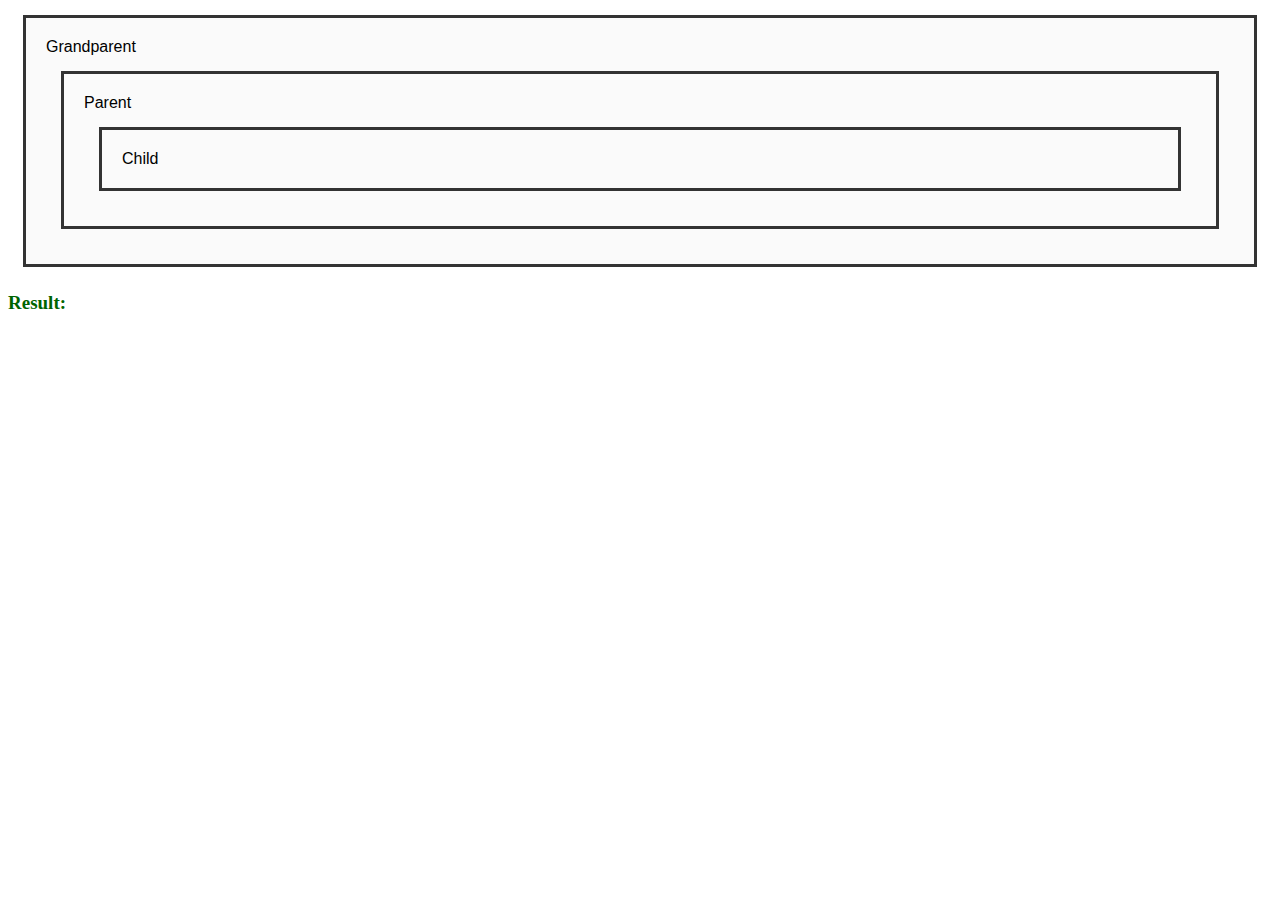
<file: Assignment-4/index.html>
<!DOCTYPE html>
<html lang="en">
<head>
    <meta charset="UTF-8" />
    <meta name="viewport" content="width=device-width, initial-scale=1.0"/>
    <title>Document</title>
    <style>
        .box1, .box2, .box3 {
            padding: 20px;
            border: 3px solid #333;
            margin: 15px;
            background-color: #fafafa;
            font-family: Arial, sans-serif;
            cursor: pointer;
        }
        .display {
            margin-top: 25px;
            font-size: 19px;
            font-weight: bold;
            color: #006400;
        }
    </style>
</head>
<body>

    <div class="box1">Grandparent
        <div class="box2">Parent
            <div class="box3">Child</div>
        </div>
    </div>

    <div class="display">Result: </div>

    <script src="script.js"></script>
</body>
</html>
</file>
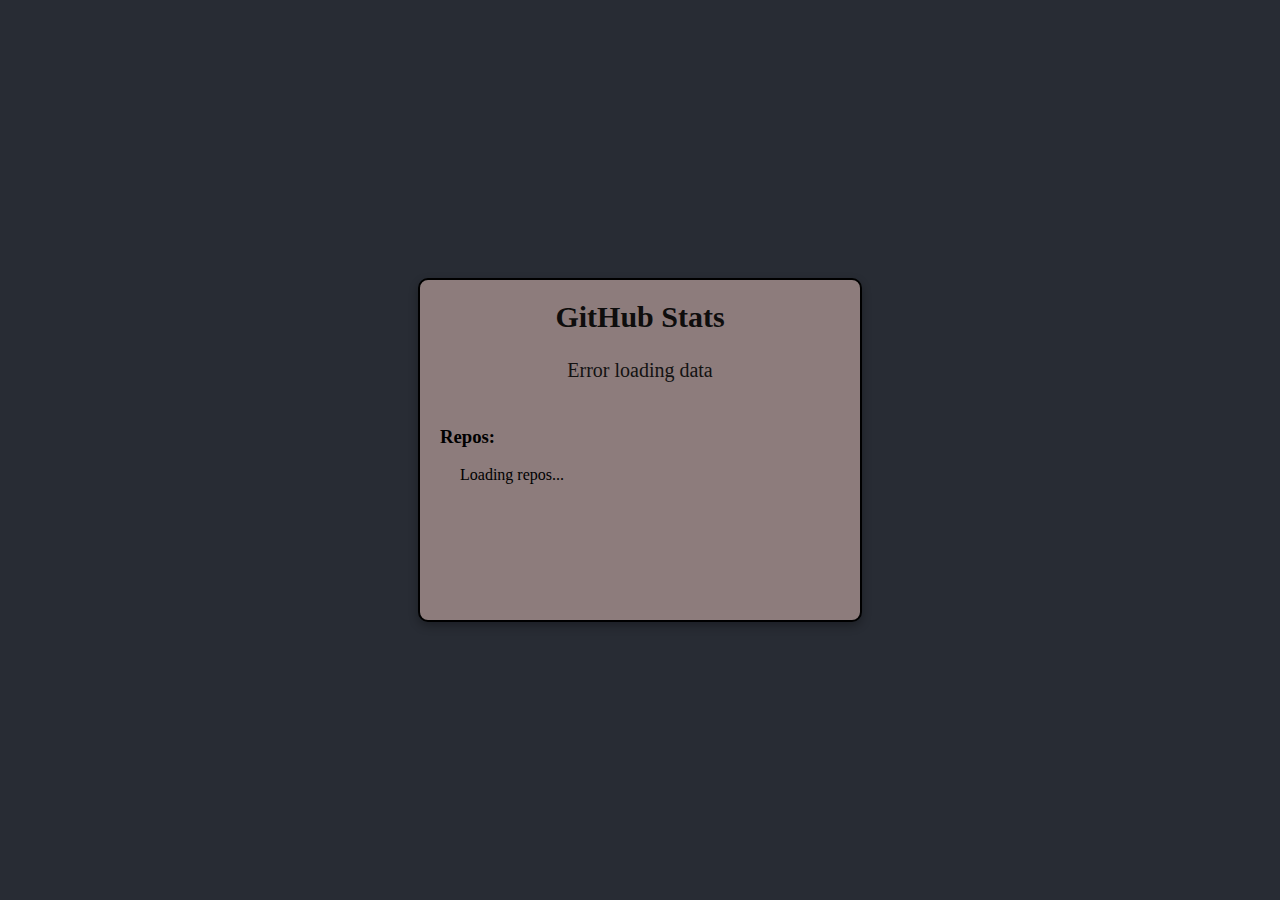
<file: GitHub_API_Project/index.html>
<!DOCTYPE html>
<html lang="en">
<head>
    <meta charset="UTF-8" />
    <meta name="viewport" content="width=device-width, initial-scale=1.0"/>
    <title>GitHub Stats</title>
    <link rel="stylesheet" href="style.css">
</head>
<body>
<div class="main-box">
    <h1 class="heading">GitHub Stats</h1>
    <div class="name">
        <p id="name">Loading...</p>
        <p id="repos"></p>
    </div>
    <div class="some-repos">
        <h3>Repos:</h3>
        <ul id="repo">Loading repos...</ul>
    </div>
</div>

    <script src="script.js"></script>
</body>
</html>
</file>
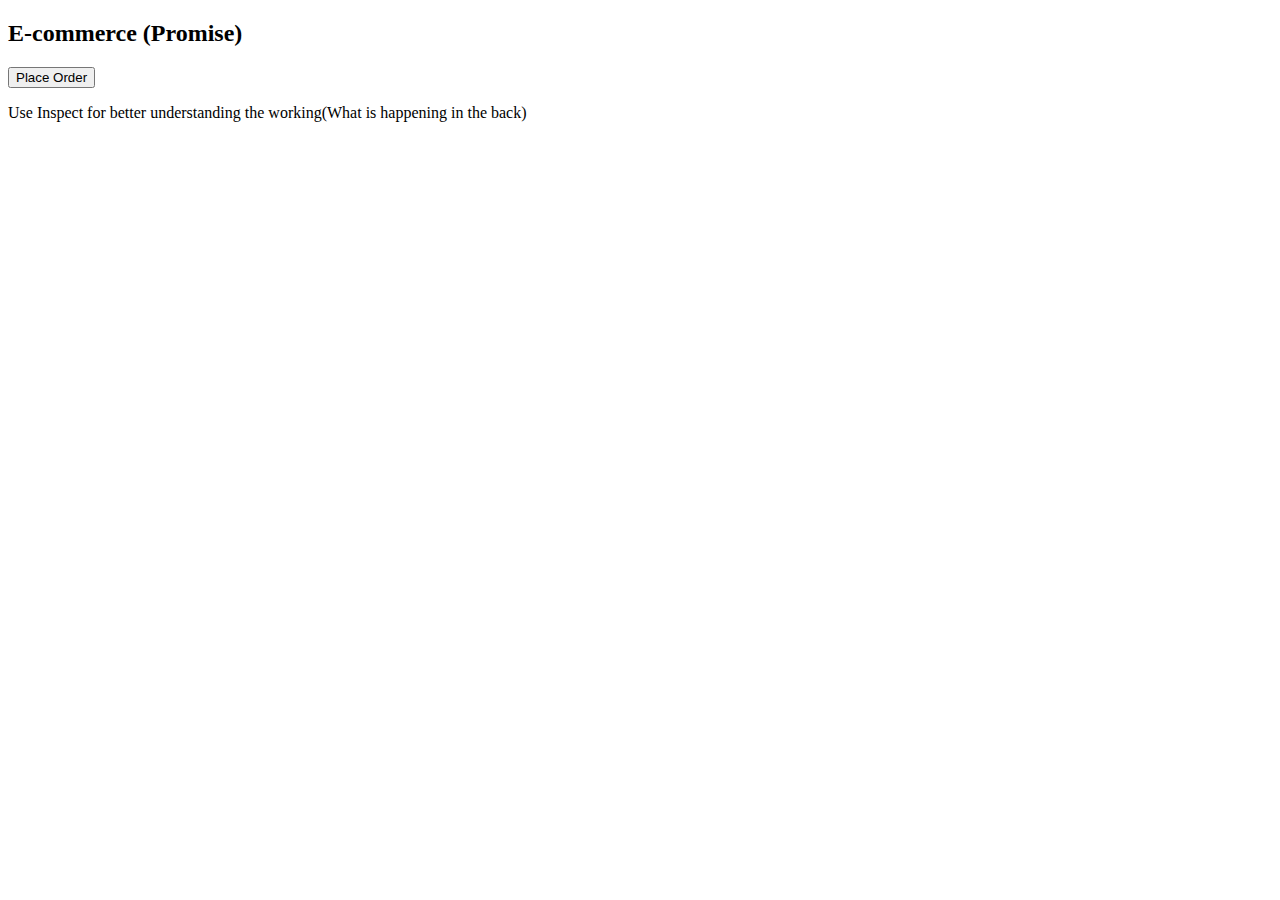
<file: Assignment-3/E-Commerce/index.html>
<!DOCTYPE html>
<html lang="en">
<head>
    <meta charset="UTF-8" />
    <meta name="viewport" content="width=device-width, initial-scale=1.0"/>
    <title>E-commerce Platform - Promise</title>
</head>
<body>

    <h2>E-commerce (Promise)</h2>
    <button onclick="startOrder()">Place Order</button>

    <p class="status"></p>
    <p>Use Inspect for better understanding the working(What is happening in the back)</p>
    <script src="script.js"></script>

</body>
</html>
</file>
<file: GitHub_API_Project/style.css>
body {
    /* color: black; */
    display: flex;
    justify-content: center;
    align-items: center;
    height: 100vh;
    background: #282c34;
    margin: 0;
}

.main-box {
    /* color: black; */
    display: flex;
    flex-direction: column;
    align-items: center;
    justify-content: flex-start;  /* Changed to flex-start to allow scroll */
    padding: 20px;
    border: 2px solid black;
    min-height: 300px;
    width: 400px;
    background: #8d7c7c;
    gap: 20px;
    border-radius: 10px;
    box-shadow: 0 4px 10px rgba(0,0,0,0.3);
    overflow-y: auto;  /* In case content is big */
}

.heading {
    font-size: 30px;
    font-weight: bold;
    color: rgb(14, 13, 13);
    margin: 0;
}

.name p {
    font-size: 20px;
    color: rgb(19, 18, 18);
    margin: 5px 0;
}

.some-repos {
    width: 100%;
}

.some-repos ul {
    padding-left: 20px;
    margin: 0;
}

.some-repos li {
    color: rgb(20, 19, 19);
    font-size: 16px;
    margin-bottom: 5px;
}
</file>
